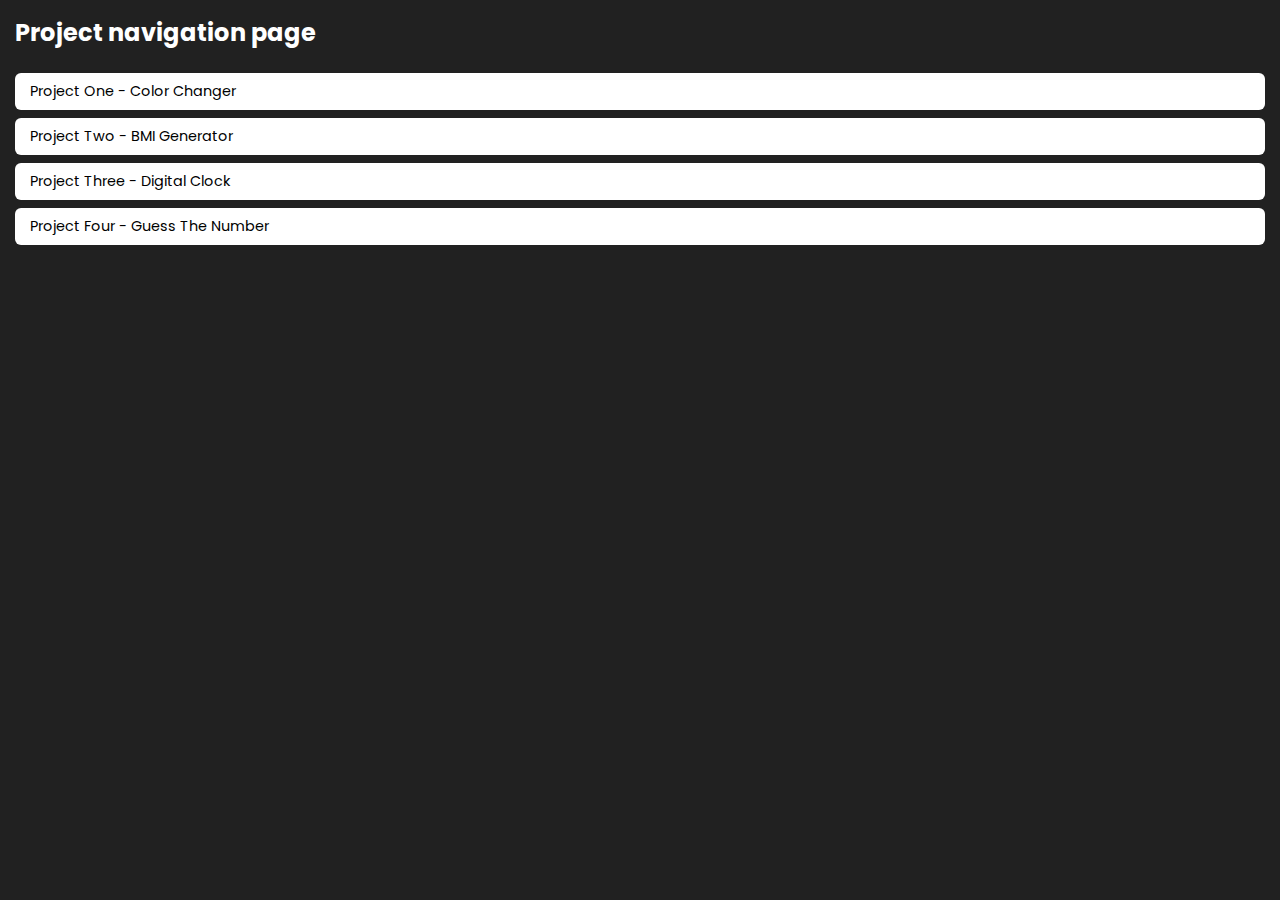
<file: index.html>
<!DOCTYPE html>
<html lang="en">
  <head>
    <meta charset="UTF-8" />
    <meta http-equiv="X-UA-Compatible" content="IE=edge" />
    <meta name="viewport" content="width=device-width, initial-scale=1.0" />
    <link rel="stylesheet" href="style.css" />

    <link rel="preconnect" href="https://fonts.googleapis.com" />
    <link rel="preconnect" href="https://fonts.gstatic.com" crossorigin />
    <link
      href="https://fonts.googleapis.com/css2?family=Poppins:wght@400;700&display=swap"
      rel="stylesheet"
    />

    <title>Home Page</title>
  </head>
  <body>
    <div class="container">
      <h2 id="heading">Project navigation page</h2>
      <a href="./Color-changer/index.html" class="project-link"
        >Project One - Color Changer</a
      >
      <a href="./BMI-calculator/index.html" class="project-link"
        >Project Two - BMI Generator</a
      >
      <a href="./Digital-clock/index.html" class="project-link"
        >Project Three - Digital Clock</a
      >
      <a href="./Guess-the-number/index.html" class="project-link"
        >Project Four - Guess The Number</a
      >
    </div>
  </body>
</html>
</file>
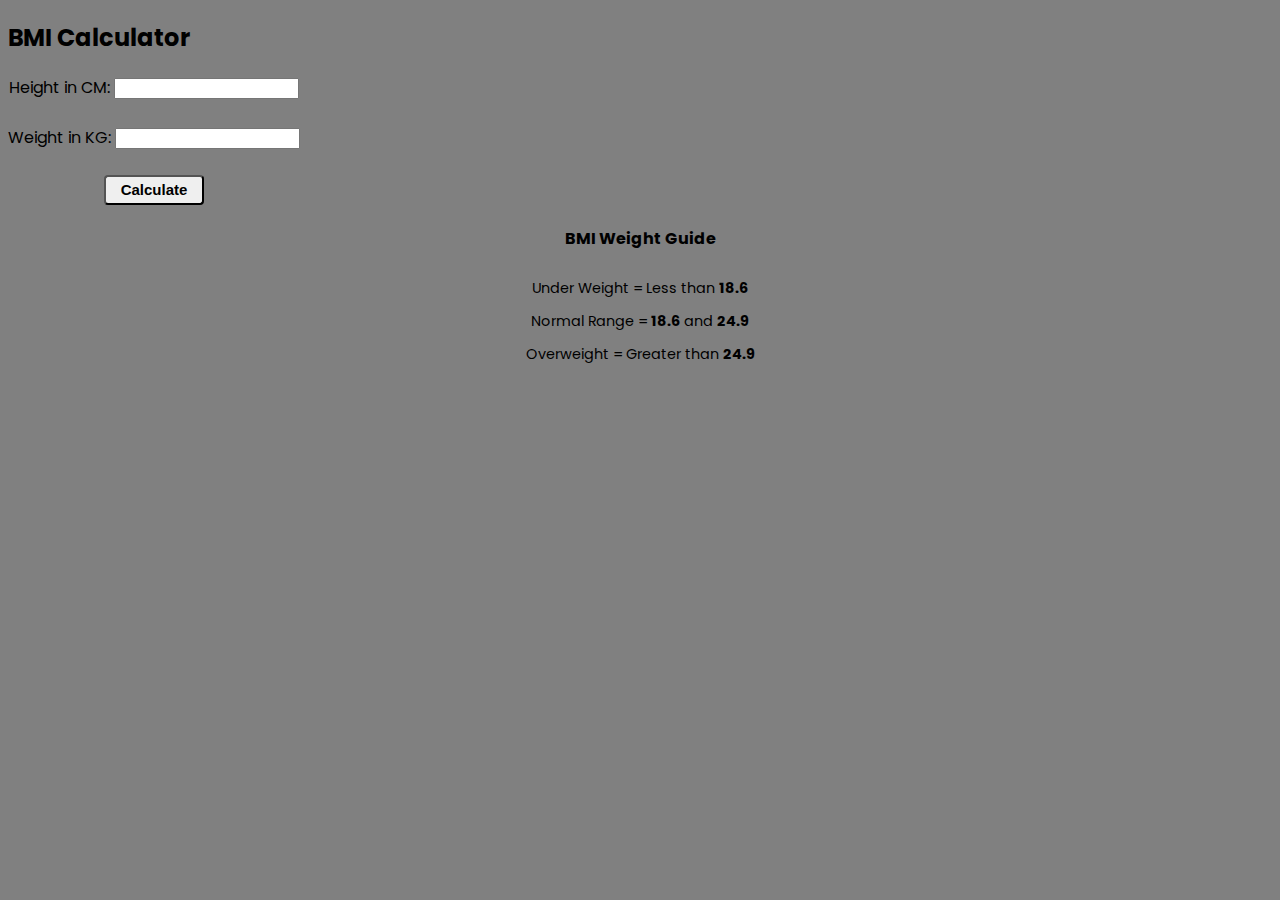
<file: BMI-calculator/index.html>
<!DOCTYPE html>
<html lang="en">
  <head>
    <meta charset="UTF-8" />
    <meta http-equiv="X-UA-Compatible" content="IE=edge" />
    <meta name="viewport" content="width=device-width, initial-scale=1.0" />

    <link rel="preconnect" href="https://fonts.googleapis.com" />
    <link rel="preconnect" href="https://fonts.gstatic.com" crossorigin />
    <link
      href="https://fonts.googleapis.com/css2?family=Poppins:wght@400;700&display=swap"
      rel="stylesheet"
    />

    <title>BMI Calculator</title>

    <style>
      body {
        font-family: 'Poppins', sans-serif;
        background-color: grey;
      }

      form {
        display: inline-flex;
        flex-direction: column;
        align-items: center;
      }

      #button {
        width: 100px;
        height: 30px;
        border-radius: 4px;
        outline: none;
        font-size: 15px;
        font-weight: bold;
      }

      .values-container {
        display: flex;
        flex-direction: column;
        align-items: center;
        justify-content: center;
      }

      .guide-text {
        margin: 6px 0;
        font-size: 0.9rem;
      }
    </style>
  </head>
  <body>
    <h2>BMI Calculator</h2>
    <form>
      <label for="height-field"
        >Height in CM:
        <input
          type="number"
          id="height-field"
          name="height-field"
          min="0"
          step=".1"
          required /></label
      ><br />

      <label for="weight-field"
        >Weight in KG:
        <input
          type="number"
          id="weight-field"
          name="weight-field"
          min="0"
          step=".1"
          required /></label
      ><br />

      <input type="submit" id="button" name="button" value="Calculate" />

      <span class="result"></span>
    </form>

    <div class="values-container">
      <h4>BMI Weight Guide</h4>
      <p class="guide-text">Under Weight = Less than <b>18.6</b></p>
      <p class="guide-text">Normal Range = <b>18.6</b> and <b>24.9</b></p>
      <p class="guide-text">Overweight = Greater than <b>24.9</b></p>
    </div>

    <script src="./index.js"></script>
  </body>
</html>
</file>
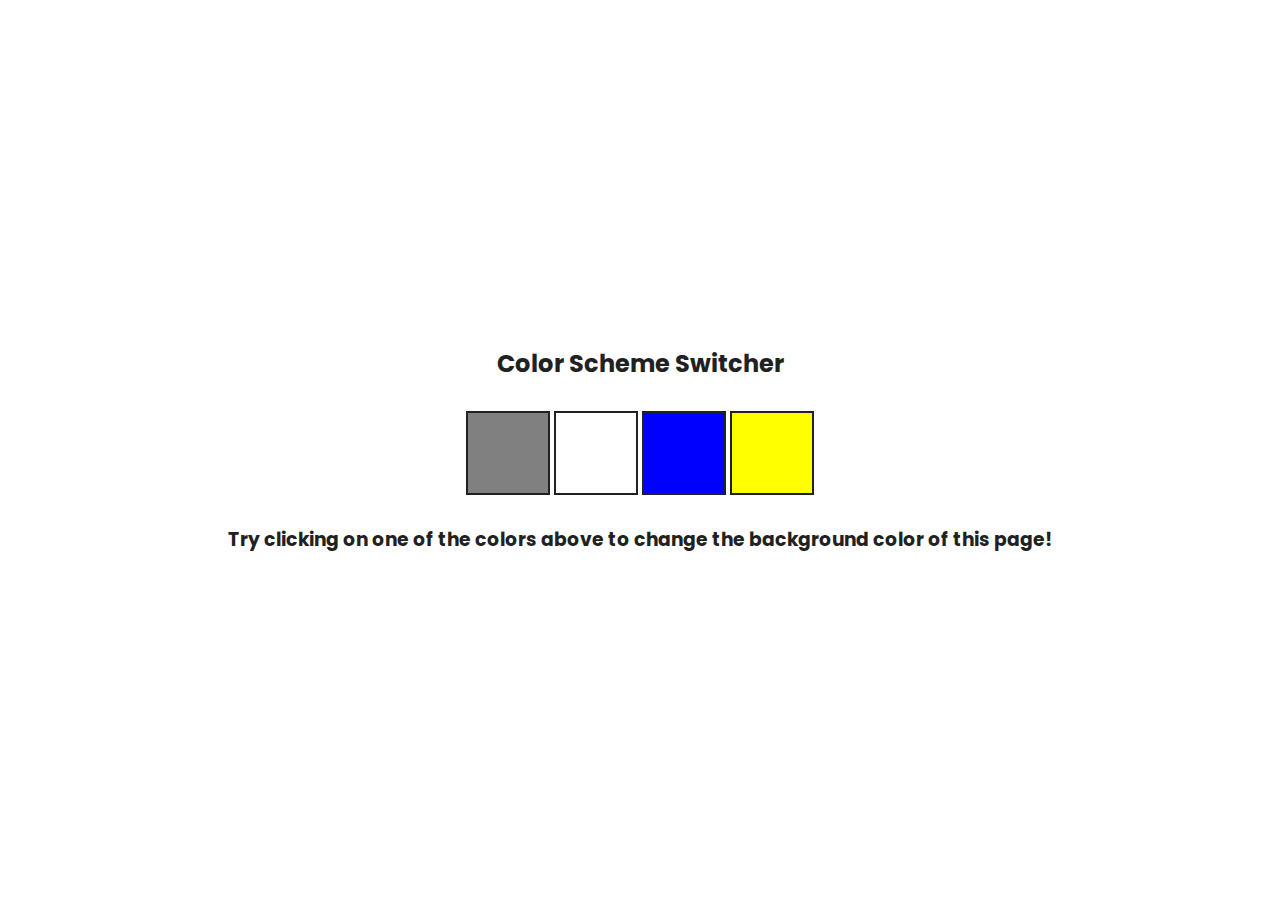
<file: Color-changer/index.html>
<!DOCTYPE html>
<html lang="en">
  <head>
    <meta charset="UTF-8" />
    <meta http-equiv="X-UA-Compatible" content="IE=edge" />
    <meta name="viewport" content="width=device-width, initial-scale=1.0" />
    <link rel="stylesheet" href="./style.css" />

    <link rel="preconnect" href="https://fonts.googleapis.com" />
    <link rel="preconnect" href="https://fonts.gstatic.com" crossorigin />
    <link
      href="https://fonts.googleapis.com/css2?family=Poppins:wght@400;700&display=swap"
      rel="stylesheet"
    />

    <title>Color Changer</title>
  </head>
  <body>
    <h2>Color Scheme Switcher</h2>
    <div class="button-container">
      <span class="button" id="grey"></span>
      <span class="button" id="white"></span>
      <span class="button" id="blue"></span>
      <span class="button" id="yellow"></span>
    </div>
    <h3 id="footer">
      Try clicking on one of the colors above to change the background color of
      this page!
    </h3>

    <script src="index.js"></script>
  </body>
</html>
</file>
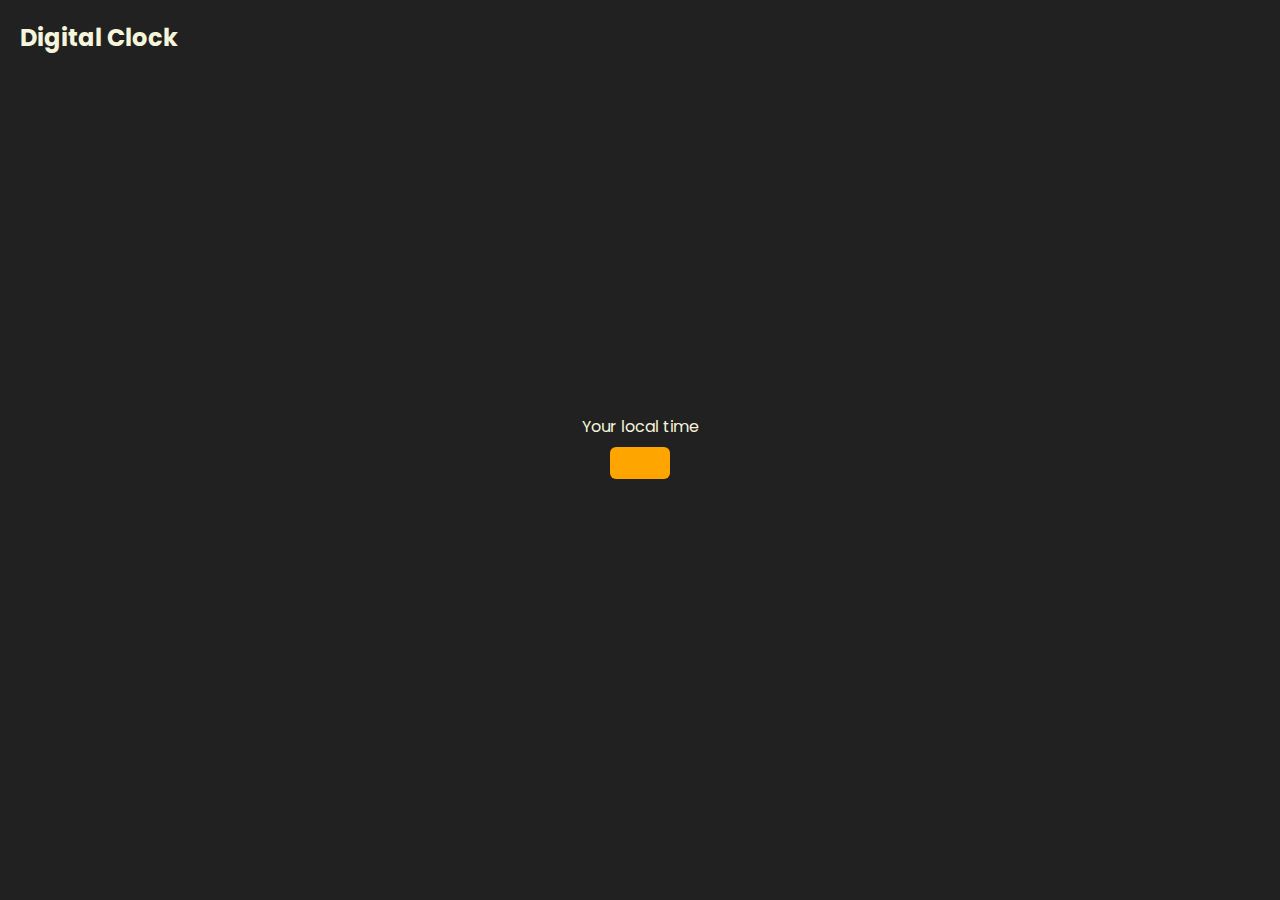
<file: Digital-clock/index.html>
<!DOCTYPE html>
<html lang="en">
  <head>
    <meta charset="UTF-8" />
    <meta http-equiv="X-UA-Compatible" content="IE=edge" />
    <meta name="viewport" content="width=device-width, initial-scale=1.0" />

    <link rel="preconnect" href="https://fonts.googleapis.com" />
    <link rel="preconnect" href="https://fonts.gstatic.com" crossorigin />
    <link
      href="https://fonts.googleapis.com/css2?family=Poppins:wght@400;700&display=swap"
      rel="stylesheet"
    />

    <title>Digital Clock</title>

    <style>
      * {
        padding: 0;
        margin: 0;
        box-sizing: border-box;
      }
      body {
        height: 100vh;
        background-color: #212121;
        font-family: 'Poppins', sans-serif;
        display: flex;
        flex-direction: column;
        align-items: center;
        justify-content: center;
        position: relative;
      }
      h2 {
        color: beige;
        position: absolute;
        left: 20px;
        top: 20px;
      }
      .content {
        display: flex;
        flex-direction: column;
        align-items: center;
        justify-content: center;
        /* border: 1px solid white; */
      }
      .label {
        color: beige;
        text-align: center;
        margin: auto;
      }
      .display {
        min-height: 32px;
        padding: 8px 30px;
        margin: 8px;
        background-color: orange;
        border-radius: 6px;
        text-align: center;
        display: flex;
        justify-content: center;
        align-items: center;
        font-weight: bold;
        font-size: 1.5rem;
      }
    </style>
  </head>
  <body>
    <h2>Digital Clock</h2>
    <div class="content">
      <p class="label">Your local time</p>
      <span class="display"></span>
    </div>
    <script src="./index.js"></script>
  </body>
</html>
</file>
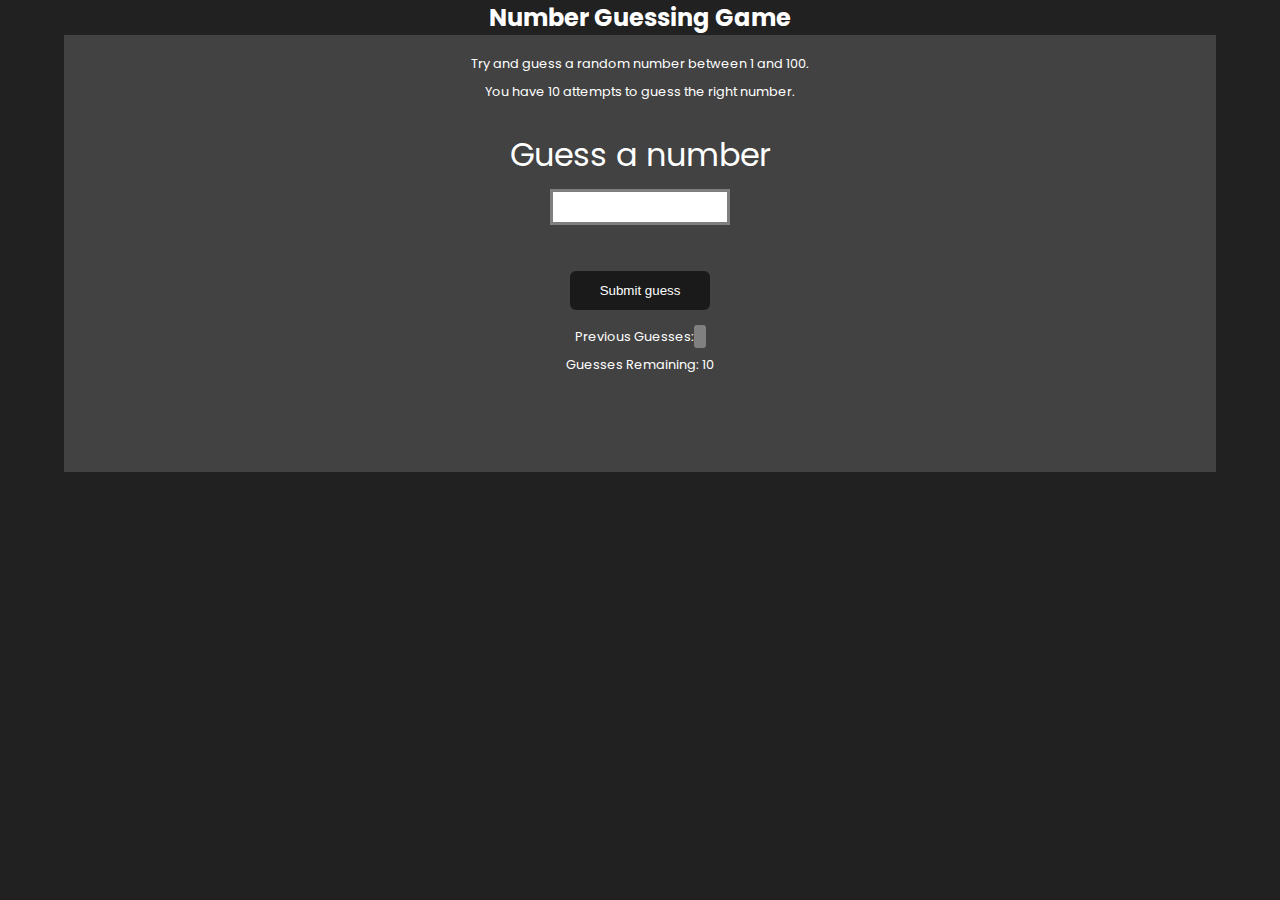
<file: Guess-the-number/index.html>
<!DOCTYPE html>
<html lang="en">
  <head>
    <meta charset="UTF-8" />
    <meta http-equiv="X-UA-Compatible" content="IE=edge" />
    <meta name="viewport" content="width=device-width, initial-scale=1.0" />

    <link rel="preconnect" href="https://fonts.googleapis.com" />
    <link rel="preconnect" href="https://fonts.gstatic.com" crossorigin />
    <link
      href="https://fonts.googleapis.com/css2?family=Poppins:wght@400;700&display=swap"
      rel="stylesheet"
    />

    <title>Guess The Number</title>

    <style>
      * {
        padding: 0;
        margin: 0;
        box-sizing: border-box;
      }
      body {
        font-family: 'Poppins', sans-serif;
        background-color: #212121;
        color: #fff;
        display: flex;
        flex-direction: column;
        align-items: center;
      }
      .content {
        width: 90%;
        background-color: rgba(255, 255, 255, 0.15);
        padding: 10px 10px 80px;
      }
      .para-class {
        text-align: center;
        font-size: 0.8rem;
        margin: 10px auto;
      }
      form {
        display: flex;
        flex-direction: column;
        align-items: center;
        justify-content: center;
        margin-top: 30px;
      }
      #label {
        font-size: 2rem;
      }
      input[type='number'] {
        width: 180px;
        height: 36px;
        border: 3px solid rgba(0, 0, 0, 0.5);
        outline-color: blue;
        margin: 10px auto;
      }
      input[type='submit'] {
        outline: none;
        border: none;
        background-color: rgba(0, 0, 0, 0.6);
        color: #fff;
        border-radius: 6px;
        padding: 12px 30px;
        margin: 36px auto 8px;
      }
      #button:hover {
        cursor: pointer;
        background-color: rgba(0, 0, 0, 0.45);
      }
      #prev-guess {
        background-color: grey;
        padding: 3px 6px;
        border-radius: 3px;
        color: brown;
      }
      .display {
        text-align: center;
        padding-top: 4px;
      }
      .new-game {
        display: none;
      }
      .new-game:hover {
        cursor: pointer;
        color: #dda7a0;
      }
    </style>
  </head>
  <body>
    <h2 id="heading">Number Guessing Game</h2>
    <div class="content">
      <p class="para-class">Try and guess a random number between 1 and 100.</p>
      <p class="para-class">You have 10 attempts to guess the right number.</p>
      <form>
        <p id="label">Guess a number</p>
        <input
          type="number"
          id="input"
          name="input"
          min="1"
          max="100"
          required
        />
        <input type="submit" id="button" value="Submit guess" />
      </form>
      <p class="para-class">Previous Guesses: <span id="prev-guess"></span></p>
      <p class="para-class">
        Guesses Remaining: <span id="guess-rem">10</span>
      </p>
      <h2 class="guess-display display" id="guess-display"></h2>
      <p class="display" id="display"></p>
      <h1 class="new-game display">Start New Game</h1>
    </div>
    <script src="./index.js"></script>
  </body>
</html>
</file>
<file: style.css>
* {
  padding: 0;
  margin: 0;
  box-sizing: border-box;
}

body {
  height: 100vh;
  width: 100vw;
  font-family: 'Poppins', sans-serif;
}

.container {
  height: 100%;
  width: 100%;
  background-color: #212121;
}

#heading {
  color: #fff;
  padding: 15px;
  font-weight: 700;
}

.project-link {
  display: block;
  text-decoration: none;
  background-color: #fff;
  color: #000;
  margin: 8px 15px;
  padding: 8px 15px;
  border-radius: 6px;
  font-size: 0.9rem;
}
</file>
<file: Color-changer/style.css>
:root {
  --color: #212121;
}

* {
  padding: 0;
  margin: 0;
  box-sizing: border-box;
}

body {
  height: 100vh;
  width: 100vw;
  font-family: 'Poppins', sans-serif;
  display: flex;
  flex-direction: column;
  justify-content: center;
  align-items: center;
  gap: 30px;
}

h2,
h3 {
  text-align: center;
  color: var(--color);
}

.button-container {
  display: flex;
  justify-content: center;
  align-items: center;
  gap: 4px;
  flex-wrap: wrap;
}

.button {
  border: 2px solid #212121;
  padding: 40px;
}

.button:hover {
  cursor: pointer;
  padding: 42px;
}

#grey {
  background-color: grey;
}

#white {
  background-color: white;
}

#blue {
  background-color: blue;
}

#yellow {
  background-color: yellow;
}
</file>
